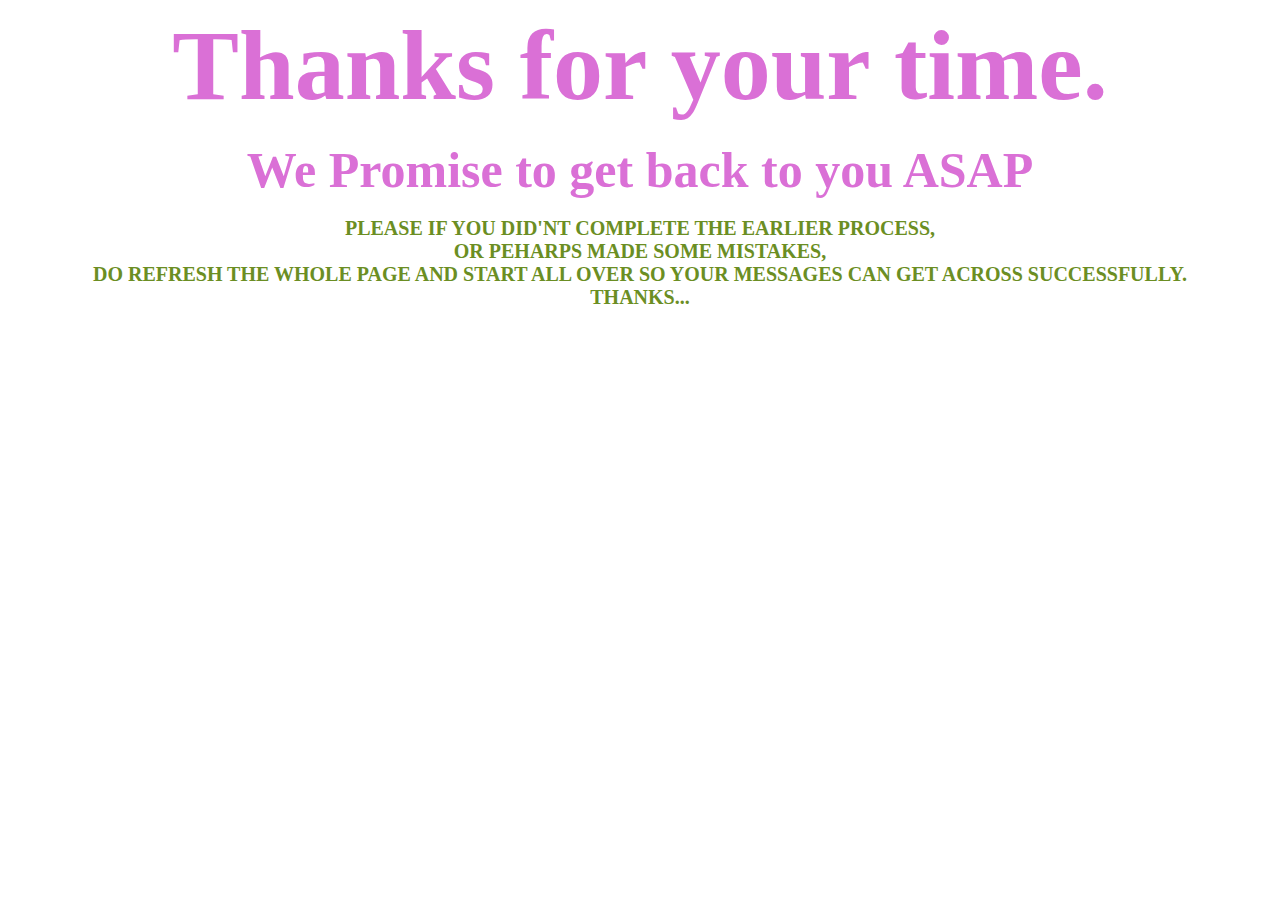
<file: index.html>
<html lang="en">
<head>
    <meta charset="UTF-8">
    <meta http-equiv="X-UA-Compatible" content="IE=edge">
    <meta name="viewport" content="width=device-width, initial-scale=1.0">
    <title>Thanks</title>
    <link rel="stylesheet" type="text/css" href="contact.css">
</head>
<body>
    <h1 class="fine">Thanks for your time.</h1><br>
    <h2 class="boy">We Promise to get back to you ASAP</h2><br>
    <h6 class="note">Please if you did'nt complete the earlier process,
        <br>or peharps made some mistakes,
        <br>do refresh the whole page and start all over so your messages can get across successfully.
        <br>Thanks...
    </h6>
    
</body>
</html>
</file>
<file: contact.css>
div{
    margin: 0 auto;
    text-align: center;
}

.topic{
    margin: 0;
    font-size: 60px;
}

.words{
    font-size: 25px;
}

form{
    margin: 0 auto;
    text-align: center;
    padding: 20px 0px 0px 0px;
}

input{
    width: 200px;
    display: block;
    margin: 20px auto;
    box-shadow: 0 0 10px #000;
    border: 1px solid #f2f2f2;
    background-color: #f2f2f2;
    padding: 4px;
}

::placeholder{
    text-transform: uppercase;
    font-size: 8px;
    font-weight: bold;
}

textarea{
    width: 200px;
    height: 100px;
    display: block;
    margin: 20px auto;
    box-shadow: 0 0 10px #000;
    border: 1px solid #f2f2f2;
    background-color: #f2f2f2;
    padding: 4px;
}

button{
    width: 120px;
    height: 40px;
    background-color: black;
    color: #ffffff;
}

        /* STyles for the second page */

.fine{
    margin: 0;
    font-size: 100px;
    color: orchid;
    text-align: center;
}

.boy{
    margin: 0;
    font-size: 50px;
    color: orchid;
    text-align: center;
}

.note{
    margin: 0;
    font-size: 20px;
    color: olivedrab;
    text-align: center;
    text-transform: uppercase;
}
</file>
